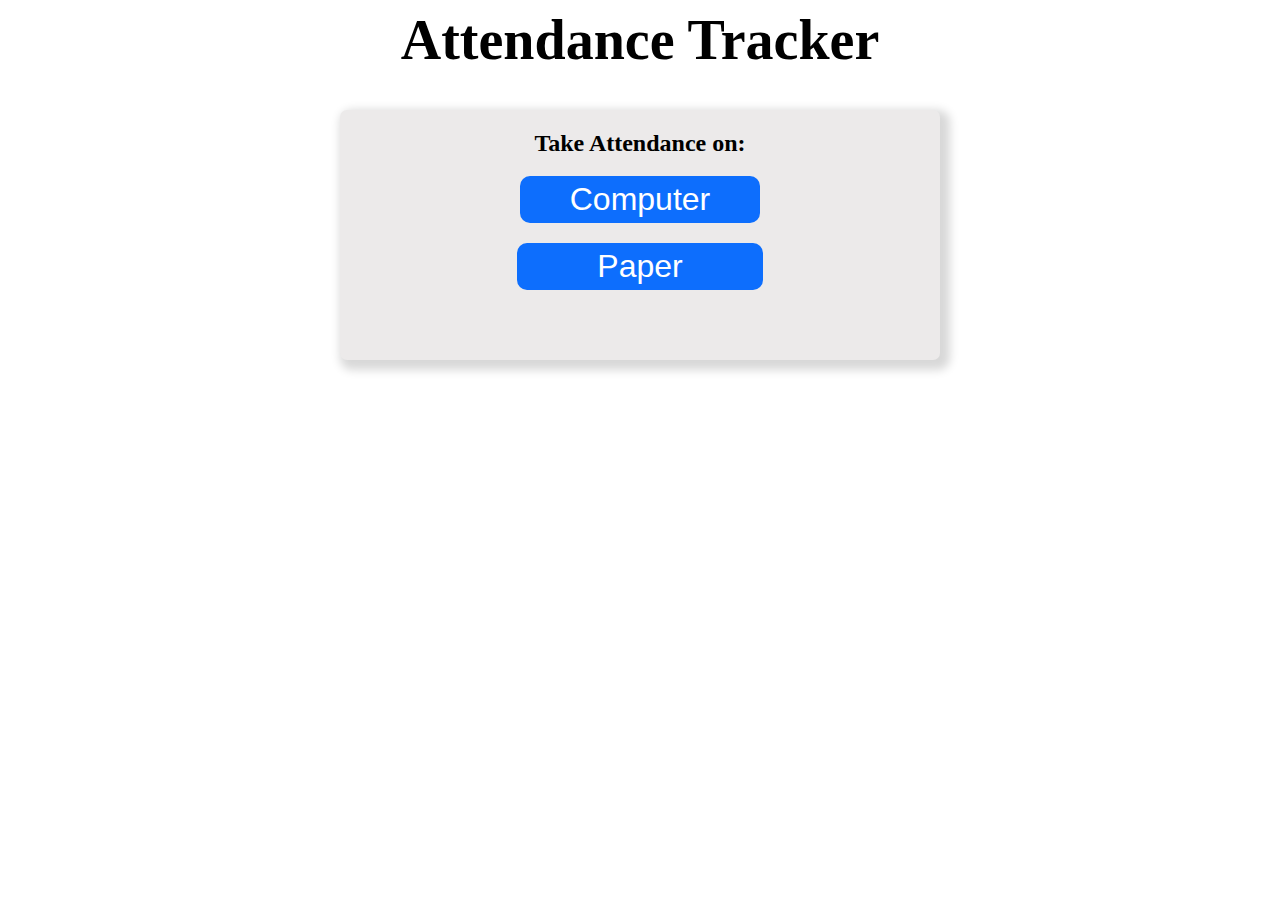
<file: index.html>
<html lang="en">
<head>
    <meta charset="UTF-8">
    <meta name="viewport" content="width=device-width, initial-scale=1.0">
    <title>Attendance Taker</title>
    <link rel="stylesheet" href="style.css">
</head>
<body>
    <h1 class="title">Attendance Tracker</h1>

    <div class="Box">
        <h2 class="h2">Take Attendance on:</h2>
        
        <button class="Computer">Computer</button>

        <br>
        <button class="Paper">Paper</button>
    </div>

</body>
</html>
</file>
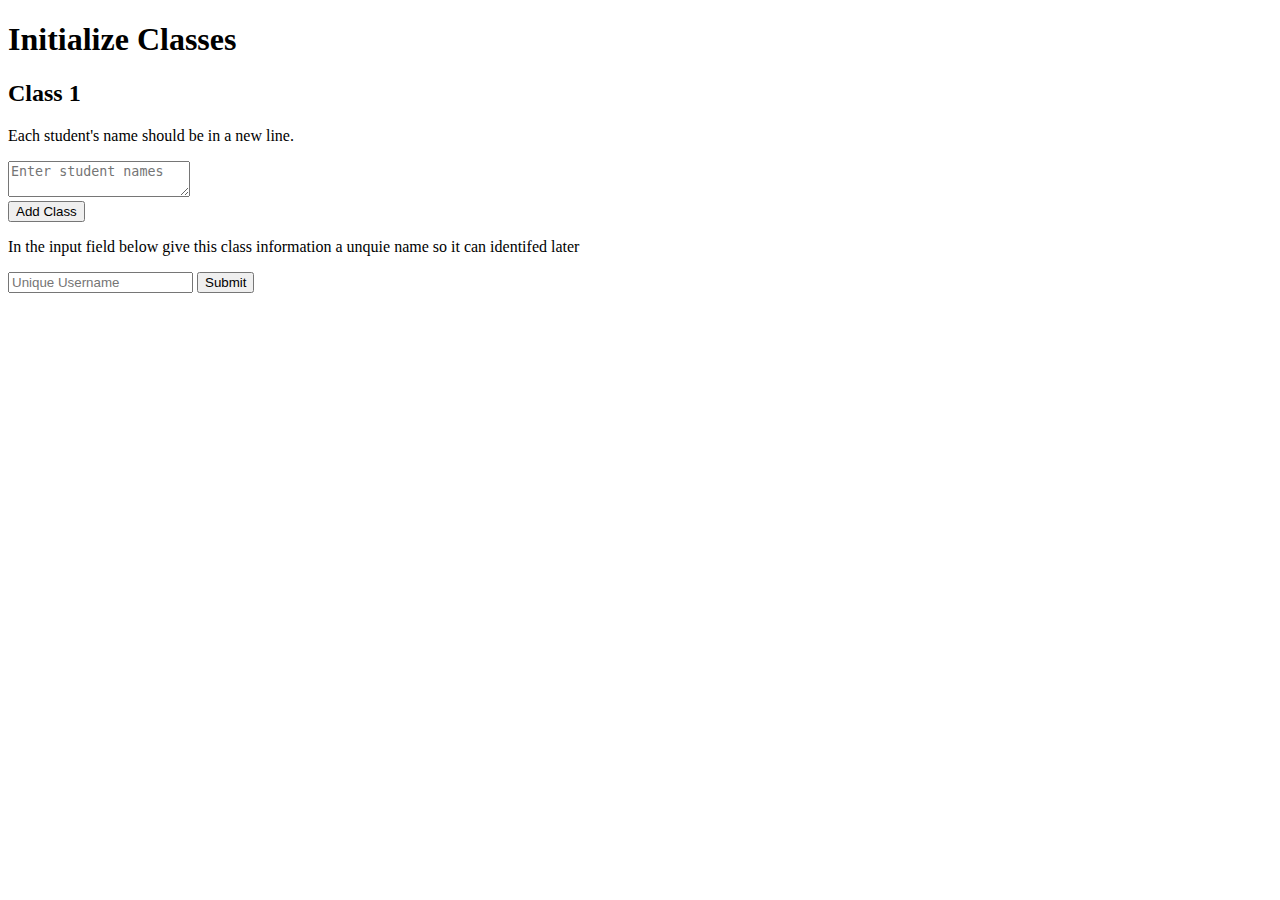
<file: templates/init_classes.html>
<!DOCTYPE html>
<html lang="en">
<head>
    <meta charset="UTF-8">
    <meta name="viewport" content="width=device-width, initial-scale=1.0">
    <title>Initialize Classes</title>
    <script>
        function addClass() {
            const classesContainer = document.getElementById("classes");
            const newClassContainer = document.createElement("div");
            newClassContainer.className = "class-container";
            
            const newClassHeader = document.createElement("h2");
            newClassHeader.textContent = "Class " + (classesContainer.children.length + 1);

            const newTextarea = document.createElement("textarea");
            newTextarea.name = "class_description";
            newTextarea.placeholder = "Enter student names";

            newClassContainer.appendChild(newClassHeader);
            newClassContainer.appendChild(newTextarea);

            classesContainer.appendChild(newClassContainer);
        }
        function validateForm() { 
            const username = document.forms["classForm"]["class_input"].value; 
            if (username === "") { 
                alert("Unique Username must be filled out"); 
                return false; 
            } 
            return true;
        }
    </script>
</head>
<body>
    <h1>Initialize Classes</h1>
    <form name="classForm" action="/submit_classes" method="post" onsubmit="return validateForm()">
        <div id="classes">
            <div class="class-container">
                <h2>Class 1</h2>
                <p>Each student's name should be in a new line.</p>
                <textarea name="class_description" placeholder="Enter student names"></textarea>
            </div>
        </div>
        
        <button type="button" onclick="addClass()">Add Class</button>
        <p>In the input field below give this class information a unquie name so it can identifed later<p>
        <input type="text" name="class_input" placeholder="Unique Username">
        <button type="submit">Submit</button>
    </form>
</body>
</html>
</file>
<file: style.css>
.title{
    text-align: center;
    font-size: 350%;
}

.Box{
    background-color: rgb(236, 234, 234);
    margin:auto;

    text-align: center;

    border-radius: 7px;

    width: 600px;
    height: 250;

    box-shadow: 5px 5px 10px 5px rgb(216, 216, 216);
}

.h2{
    text-align:center;

    padding-top: 20px;
}

.Computer{
    color:#fff;
    background-color: #0d6efd;
    padding: 5px 50px 5px 50px;
    border:none;
    border-radius: 10px;

    font-size: 200%;
}

.Paper{
    color:#fff;
    background-color: #0d6efd;

    margin-top: 20px;

    padding: 5px 80px 5px 80px;
    border:none;
    border-radius: 10px;

    font-size: 200%;
}

.Paper:hover{
    background-color: #0650be;
    transition: 0.5s;
}

.Computer:hover{
    background-color: #0650be;
    transition: 0.5s;
}
</file>
